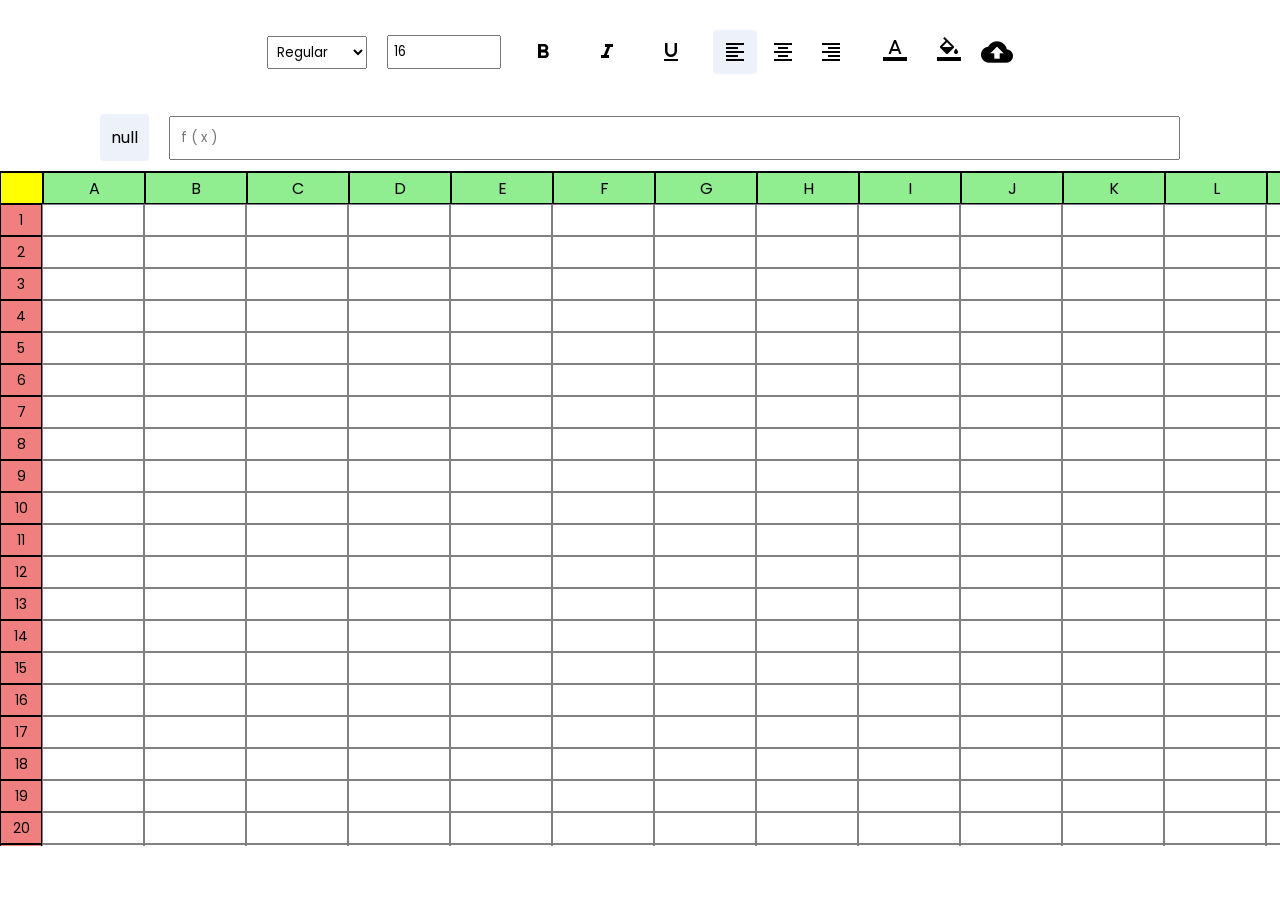
<file: index.html>
<!DOCTYPE html>
<html lang="en">
  <head>
    <meta charset="UTF-8" />
    <meta name="viewport" content="width=device-width, initial-scale=1.0" />
    <title>Document</title>
    <link rel="stylesheet" href="./options.css">
    <link rel="stylesheet" href="style.css" />
    <link href="https://fonts.googleapis.com/icon?family=Material+Icons"
      rel="stylesheet">
  </head>
  <body>
    <div id="options">
      <form class="form">
        <select name="fontFamily" class="input">
          <option value="poppins-regular">Regular</option>
          <option value="poppins-extra-bold">Extra Bold</option>
          <option value="poppins-medium">Medium</option>
        </select>
        <input
          class="input"
          type="number"
          name="fontSize"
          min="8"
          max="32"
          value="16"
        />
        <div>
          <input type="checkbox" id="bold" name="isBold" />
          <label for="bold" class="material-icons">format_bold</label>
        </div>
        <div>
          <input type="checkbox" id="italic" name="isItalic" />
          <label class="material-icons" for="italic"> format_italic </label>
        </div>
        <div>
          <input type="checkbox" id="underline" name="isUnderline" />
          <label class="material-icons" for="underline">
            format_underlined
          </label>
        </div>
        <div>
            <input type="radio" name="align" value="left" id="left" checked />
            <label class="material-icons" for="left"> format_align_left </label>
            <input type="radio" name="align" value="center" id="center" />
            <label class="material-icons" for="center"> format_align_center</label>
            <input type="radio" name="align" value="right" id="right" />
            <label class="material-icons" for="right"> format_align_right </label>
          </div>
          <div>
            <input type="color" name="textColor" id="textcolor" />
            <label for="textcolor" class="material-icons"
              >format_color_text</label
            >
          </div>
          <div>
            <input type="color" value="#ffffff" name="bgColor" id="bgcolor" />
            <label for="bgcolor" class="material-icons">format_color_fill</label>
          </div>
          <span onclick="exportData()" id="export" class="material-icons"
            >cloud_upload</span
          >
      </form>
    </div>
    <div id="cell-state">
        <div id="active-cell">null</div>
        <input type="text" placeholder="f ( x )" />
      </div>
    <div id="root">
      <div id="header">
        <div class="head-cell"></div>
        <!-- <div class="head-cell"></div>
            <div class="head-cell"></div>
            <div class="head-cell"></div>
            <div class="head-cell"></div>
            <div class="head-cell"></div> -->
      </div>
      <div id="body">
        <div id="sno">
          <!-- <div class="sno-cell"></div>
                <div class="sno-cell"></div>
                <div class="sno-cell"></div>
                <div class="sno-cell"></div>
                <div class="sno-cell"></div> -->
        </div>
        <div id="body-container"></div>
      </div>
    </div>
    <script src="./functionality.js"></script>
    <script src="./script.js"></script>
  </body>
</html>
</file>
<file: options.css>
.form {
    display: flex;
    padding: 30px;
    justify-content: center;
    gap: 20px;
    align-items: center;
}
input:checked + label {
    background-color: #EDF2FA;
}
.input {
    padding: 5px;
    min-width: 100px;
}
.input:focus{
    outline: none;
}
input[type="color"]{
    width: 0;
    height: 0;
    visibility: hidden;
}
input[type="checkbox"], input[type="radio"]  {
    display: none;
}
input[type="checkbox"] + label, input[type="radio"] + label {
    padding: 10px;
    cursor: pointer;
    border-radius: 4px;
}
#cell-state{
    display: flex;
    gap: 20px;
    padding: 10px 100px;
    align-items: center;
}
#cell-state div {
    background-color: #EDF2FA;
    padding: 11px;
    border-radius: 4px;
}
#cell-state input {
    flex-grow: 1;
    padding: 10px;
}
#cell-state input:focus {
    outline: none;
}

@font-face {
    font-family: poppins-extra-bold;
    src: url(./fonts/Poppins-ExtraBold.ttf);
}

@font-face {
    font-family: poppins-medium;
    src: url(./fonts/Poppins-Medium.ttf);
}
@font-face {
    font-family: poppins-regular;
    src: url(./fonts/Poppins-Regular.ttf);
}
</file>
<file: style.css>
*{
    margin: 0;
    font-family: poppins-regular;
}
#root{
    width: 100vw;
    height: 85vh;
    height: 75vh;
    overflow: scroll;
    position: relative;
    overflow-x: scroll; 
}
#header{
    width: fit-content;
    display: flex;
    position: sticky;
    top:0px;
    z-index: 100;
    background-color:lightgreen;
}
.head-cell:first-child{
    /* background-color:#C4C7C5; */
    min-width: 41px !important;
    background-color: yellow;
    /* border: 1px solid black; */
    position: sticky;
    left:0;
    top:0;
    
}
.head-cell{
    min-width: 100px;
    height:30px;
    border: 0.1px solid black;
    border-top-width:2px;
    text-align: center;
    display: flex;
    justify-content: center;
    align-items: center;
    
}
#body{
    
    display: grid;
    grid-template-columns: 42px auto;
}
#sno{
    position: sticky;
    left:0px;
    z-index:100;
    background-color: lightcoral;
    
}
.sno-cell{
    border: 0.1px solid black;
    min-width: 30px;
    height: 30px;
    font-size: 14px;
    display: flex;
    flex-direction: column;
    justify-content: center;
    text-align: center;
}
.row{
    display:flex;
    
}
.cell{
    border: 0.1px solid gray;
    min-width: 100px;
    height:30px;
}
.cell:focus{
    outline: 2px solid #1B72E8;

}
#export{ 
    cursor: pointer;
    font-size: 32px !important;
}
</file>
